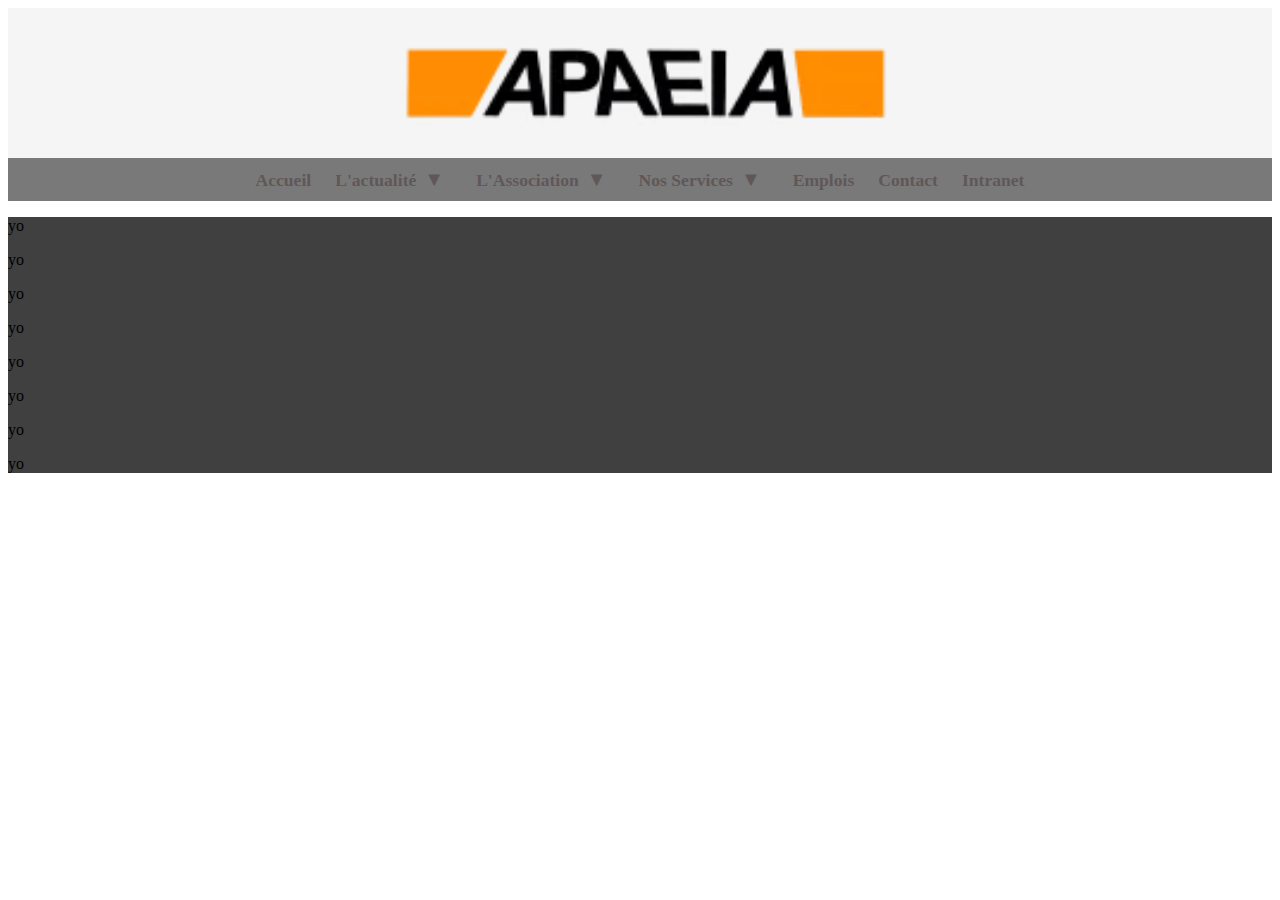
<file: index.html>
<!DOCTYPE html>
<html lang="en">
<head>
    <meta charset="UTF-8">
    <meta http-equiv="X-UA-Compatible" content="IE=edge">
    <meta name="viewport" content="width=device-width, initial-scale=1.0">
    <title>Document</title>
    <link rel="stylesheet" href="style.css">
</head>
<body>
    <header>
        <img class="logo" src="image/logo.png">
        <nav>
          
            <a href="index.html">Accueil</a>
            <div class="dropdown">
                <a id="menu-deroulant" href="histoire.html">L'actualité</a>
                <div class="dropdown-child">
                <a href="poeme.html">Vie de l'association </a>
                <a href="cloche.html">Vie du pole enfance</a>
                <a href="descriptifeglise.html">Vie du pole Adulte</a>
              
                </div>
                </div>
            <div class="dropdown">
                <a id="menu-deroulant" href="photo.html">L'Association</a>
                <div class="dropdown-child">
                    <a href="poeme.html">Actualité </a>
                    <a href="cloche.html">Présentation</a>
                    <a href="descriptifeglise.html">Le projet association</a>
                    <a href="descriptifeglise.html">Statut</a>
                    <a href="descriptifeglise.html">Le Bureau</a>
                    <a href="descriptifeglise.html">Le conseil d'administration</a>
                    <a href="descriptifeglise.html">Evenements</a>
                    <a href="descriptifeglise.html">Adherer</a>
                    
                  
                  
                    </div>
                    </div>
            <div class="dropdown">
                <a id="menu-deroulant" href="pelerinage.html">Nos Services</a>
            <div class="dropdown-child">
                <a href="poeme.html">Pole enfance</a>
                <a href="cloche.html">Pole Adulte</a>
            </div>
            </div>

            <a href="adhesion.html">Emplois</a>
            <a href="contact.html">Contact</a>
            <a href="intranet.html">Intranet</a>
          </nav>
    </header>
    <!--<main>
        <img class="logoA"  src="image/nextcloud.png">
        <img class="logoB"  src="image/glpi.png">
        <img class="logoC"  src="image/tuto.png">
    </main>-->
    <footer>
        <p>yo</p>
        <p>yo</p>
        <p>yo</p>
        <p>yo</p><p>yo</p>


        <p>yo</p>
        <p>yo</p>
        <p>yo</p>
    </footer>
</body>
</html>
</file>
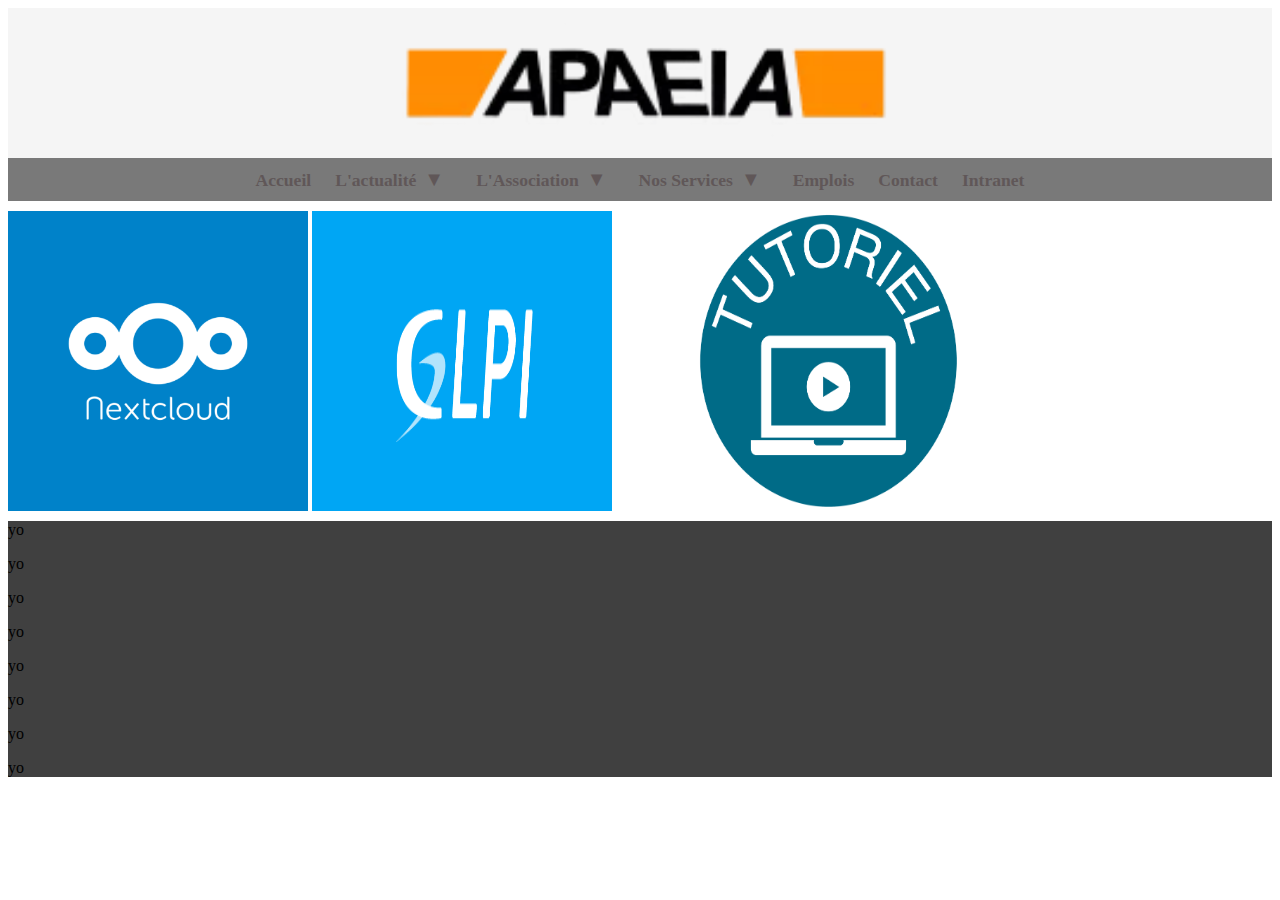
<file: intranet.html>
<!DOCTYPE html>
<html lang="en">
<head>
    <meta charset="UTF-8">
    <meta http-equiv="X-UA-Compatible" content="IE=edge">
    <meta name="viewport" content="width=device-width, initial-scale=1.0">
    <title>Document</title>
    <link rel="stylesheet" href="style.css">
</head>
<body>
    <header>
        <img class="logo" src="image/logo.png">
        <nav>
          
            <a href="index.html">Accueil</a>
            <div class="dropdown">
                <a id="menu-deroulant" href="histoire.html">L'actualité</a>
                <div class="dropdown-child">
                <a href="poeme.html">Vie de l'association </a>
                <a href="cloche.html">Vie du pole enfance</a>
                <a href="descriptifeglise.html">Vie du pole Adulte</a>
              
                </div>
                </div>
            <div class="dropdown">
                <a id="menu-deroulant" href="photo.html">L'Association</a>
                <div class="dropdown-child">
                    <a href="poeme.html">Actualité </a>
                    <a href="cloche.html">Présentation</a>
                    <a href="descriptifeglise.html">Le projet association</a>
                    <a href="descriptifeglise.html">Statut</a>
                    <a href="descriptifeglise.html">Le Bureau</a>
                    <a href="descriptifeglise.html">Le conseil d'administration</a>
                    <a href="descriptifeglise.html">Evenements</a>
                    <a href="descriptifeglise.html">Adherer</a>
                  
                  
                    </div>
                    </div>
            <div class="dropdown">
                <a id="menu-deroulant" href="pelerinage.html">Nos Services</a>
            <div class="dropdown-child">
                <a href="poeme.html">Pole enfance</a>
                <a href="cloche.html">Pole Adulte</a>
            </div>
            </div>

            <a href="adhesion.html">Emplois</a>
            <a href="contact.html">Contact</a>
            <a href="intranet.html">Intranet</a>
          </nav>
    </header>
    <main>
        <img class="logoA"  src="image/nextcloud.png">
        <img class="logoB"  src="image/glpi.png">
        <img class="logoC"  src="image/tuto.png">
    </main>
    <footer>
        <p>yo</p>
        <p>yo</p>
        <p>yo</p>
        <p>yo</p><p>yo</p>


        <p>yo</p>
        <p>yo</p>
        <p>yo</p>
    </footer>
</body>
</html>
</file>
<file: style.css>
#menu-deroulant:after {
    cursor: pointer;
    font-size: 20px;
    content: "▼";
    padding: 8px;
  }
.dropdown {
    position: relative;
    display: inline-block;
  }
.dropdown-child {
    display: none;
    background-color: #3d3833;
    width: 100%;
    position: absolute;
    height: absolute;
    z-index: 1;
  }
.dropdown-child a {
    color: #ffffff;
    padding: 10px;
    text-decoration: none;
    display: block;
  }
.dropdown:hover .dropdown-child {
    display: block;
  }
nav {
    width: 100%;
    background-color: #797979;
    text-align: center;
  }
nav a {
    padding: 10px 10px;
    text-decoration: none;
    color: #605758;
    font-weight: bolder;
    font-size: 110%;
    display: inline-block;
  }
nav a:hover {
    color: black;
}

header {
    background-color: whitesmoke;
}
.logo {
    margin: 0 auto;
    display: block;
    height: 150px;
}
footer {
    background-color: #404040;
}
.logoA {
    width: 300px;
    height: 300px;
    position: relative;
top: 10px; left: 0px;
}
.logoB {
    width: 300px;
  height: 300px;
  position: relative;
top: 10px; left: 0px;
}
.logoC {
width: 425px;
height: 300px;
position: relative;
top: 10px; left: 0px;
}
</file>
